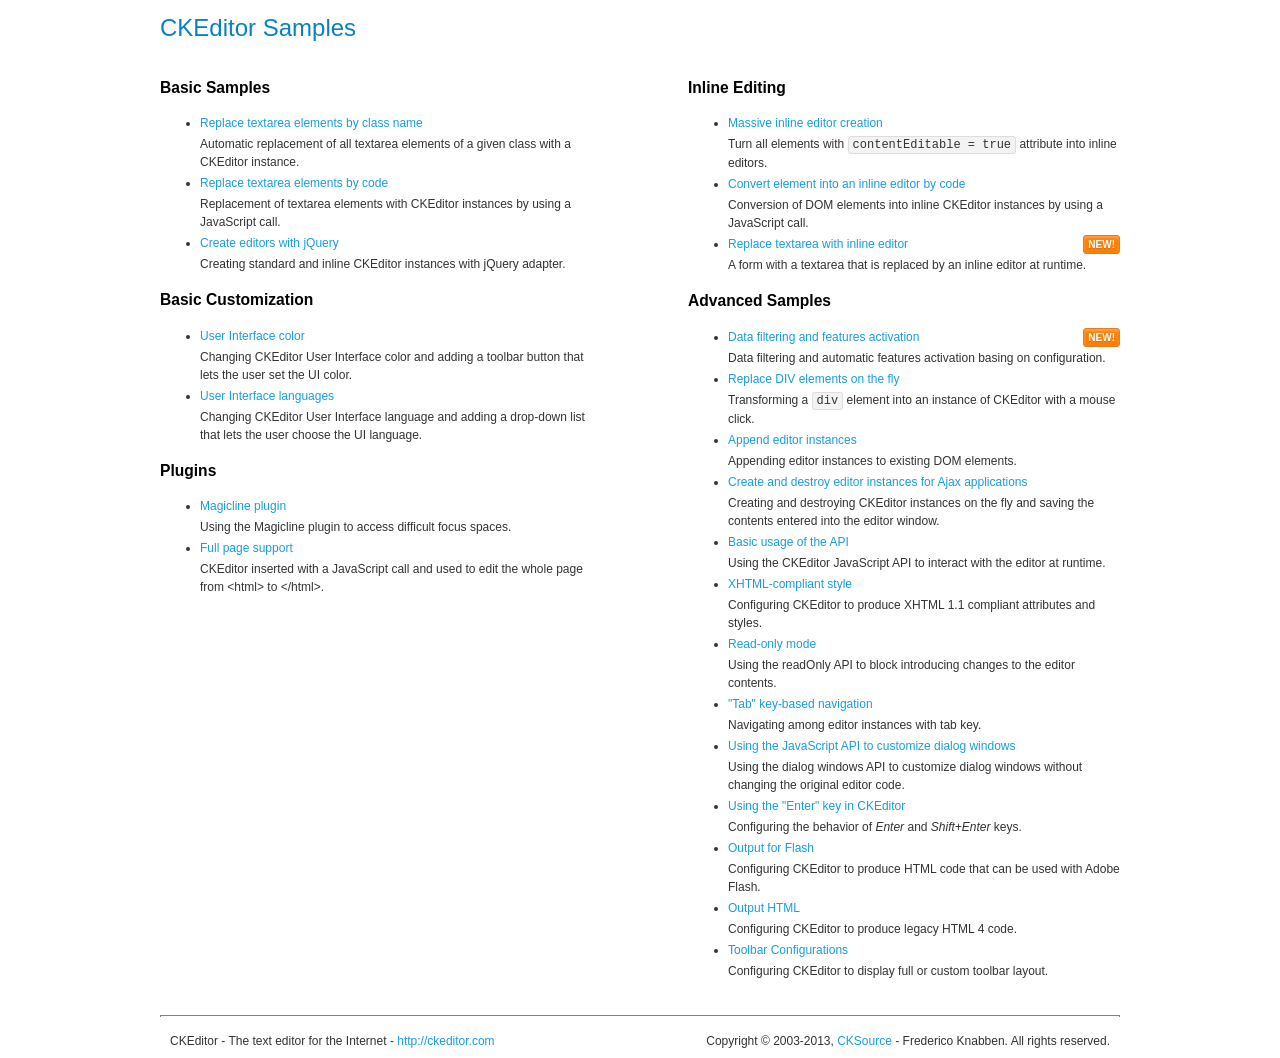
<file: Public/ckeditor/samples/index.html>
<!DOCTYPE html>
<!--
Copyright (c) 2003-2013, CKSource - Frederico Knabben. All rights reserved.
For licensing, see LICENSE.md or http://ckeditor.com/license
-->
<html>
<head>
	<title>CKEditor Samples</title>
	<meta charset="utf-8">
	<link rel="stylesheet" href="sample.css">
</head>
<body>
	<h1 class="samples">
		CKEditor Samples
	</h1>
	<div class="twoColumns">
		<div class="twoColumnsLeft">
			<h2 class="samples">
				Basic Samples
			</h2>
			<dl class="samples">
				<dt><a class="samples" href="replacebyclass.html">Replace textarea elements by class name</a></dt>
				<dd>Automatic replacement of all textarea elements of a given class with a CKEditor instance.</dd>

				<dt><a class="samples" href="replacebycode.html">Replace textarea elements by code</a></dt>
				<dd>Replacement of textarea elements with CKEditor instances by using a JavaScript call.</dd>

				<dt><a class="samples" href="jquery.html">Create editors with jQuery</a></dt>
				<dd>Creating standard and inline CKEditor instances with jQuery adapter.</dd>
			</dl>

			<h2 class="samples">
				Basic Customization
			</h2>
			<dl class="samples">
				<dt><a class="samples" href="uicolor.html">User Interface color</a></dt>
				<dd>Changing CKEditor User Interface color and adding a toolbar button that lets the user set the UI color.</dd>

				<dt><a class="samples" href="uilanguages.html">User Interface languages</a></dt>
				<dd>Changing CKEditor User Interface language and adding a drop-down list that lets the user choose the UI language.</dd>
			</dl>


			<h2 class="samples">Plugins</h2>
<dl class="samples">
<dt><a class="samples" href="plugins/magicline/magicline.html">Magicline plugin</a></dt>
<dd>Using the Magicline plugin to access difficult focus spaces.</dd>

<dt><a class="samples" href="plugins/wysiwygarea/fullpage.html">Full page support</a></dt>
<dd>CKEditor inserted with a JavaScript call and used to edit the whole page from &lt;html&gt; to &lt;/html&gt;.</dd>
</dl>
		</div>
		<div class="twoColumnsRight">
			<h2 class="samples">
				Inline Editing
			</h2>
			<dl class="samples">
				<dt><a class="samples" href="inlineall.html">Massive inline editor creation</a></dt>
				<dd>Turn all elements with <code>contentEditable = true</code> attribute into inline editors.</dd>

				<dt><a class="samples" href="inlinebycode.html">Convert element into an inline editor by code</a></dt>
				<dd>Conversion of DOM elements into inline CKEditor instances by using a JavaScript call.</dd>

				<dt><a class="samples" href="inlinetextarea.html">Replace textarea with inline editor</a> <span class="new">New!</span></dt>
				<dd>A form with a textarea that is replaced by an inline editor at runtime.</dd>

				
			</dl>

			<h2 class="samples">
				Advanced Samples
			</h2>
			<dl class="samples">
				<dt><a class="samples" href="datafiltering.html">Data filtering and features activation</a> <span class="new">New!</span></dt>
				<dd>Data filtering and automatic features activation basing on configuration.</dd>

				<dt><a class="samples" href="divreplace.html">Replace DIV elements on the fly</a></dt>
				<dd>Transforming a <code>div</code> element into an instance of CKEditor with a mouse click.</dd>

				<dt><a class="samples" href="appendto.html">Append editor instances</a></dt>
				<dd>Appending editor instances to existing DOM elements.</dd>

				<dt><a class="samples" href="ajax.html">Create and destroy editor instances for Ajax applications</a></dt>
				<dd>Creating and destroying CKEditor instances on the fly and saving the contents entered into the editor window.</dd>

				<dt><a class="samples" href="api.html">Basic usage of the API</a></dt>
				<dd>Using the CKEditor JavaScript API to interact with the editor at runtime.</dd>

				<dt><a class="samples" href="xhtmlstyle.html">XHTML-compliant style</a></dt>
				<dd>Configuring CKEditor to produce XHTML 1.1 compliant attributes and styles.</dd>

				<dt><a class="samples" href="readonly.html">Read-only mode</a></dt>
				<dd>Using the readOnly API to block introducing changes to the editor contents.</dd>

				<dt><a class="samples" href="tabindex.html">"Tab" key-based navigation</a></dt>
				<dd>Navigating among editor instances with tab key.</dd>


				
<dt><a class="samples" href="plugins/dialog/dialog.html">Using the JavaScript API to customize dialog windows</a></dt>
<dd>Using the dialog windows API to customize dialog windows without changing the original editor code.</dd>

<dt><a class="samples" href="plugins/enterkey/enterkey.html">Using the &quot;Enter&quot; key in CKEditor</a></dt>
<dd>Configuring the behavior of <em>Enter</em> and <em>Shift+Enter</em> keys.</dd>

<dt><a class="samples" href="plugins/htmlwriter/outputforflash.html">Output for Flash</a></dt>
<dd>Configuring CKEditor to produce HTML code that can be used with Adobe Flash.</dd>

<dt><a class="samples" href="plugins/htmlwriter/outputhtml.html">Output HTML</a></dt>
<dd>Configuring CKEditor to produce legacy HTML 4 code.</dd>

<dt><a class="samples" href="plugins/toolbar/toolbar.html">Toolbar Configurations</a></dt>
<dd>Configuring CKEditor to display full or custom toolbar layout.</dd>

			</dl>
		</div>
	</div>
	<div id="footer">
		<hr>
		<p>
			CKEditor - The text editor for the Internet - <a class="samples" href="http://ckeditor.com/">http://ckeditor.com</a>
		</p>
		<p id="copy">
			Copyright &copy; 2003-2013, <a class="samples" href="http://cksource.com/">CKSource</a> - Frederico Knabben. All rights reserved.
		</p>
	</div>
</body>
</html>
</file>
<file: Public/ckeditor/samples/sample.css>
/*
Copyright (c) 2003-2013, CKSource - Frederico Knabben. All rights reserved.
For licensing, see LICENSE.md or http://ckeditor.com/license
*/

html, body, h1, h2, h3, h4, h5, h6, div, span, blockquote, p, address, form, fieldset, img, ul, ol, dl, dt, dd, li, hr, table, td, th, strong, em, sup, sub, dfn, ins, del, q, cite, var, samp, code, kbd, tt, pre
{
	line-height: 1.5em;
}

body
{
	padding: 10px 30px;
}

input, textarea, select, option, optgroup, button, td, th
{
	font-size: 100%;
}

pre, code, kbd, samp, tt
{
	font-family: monospace,monospace;
	font-size: 1em;
}

body {
    width: 960px;
    margin: 0 auto;
}

code
{
	background: #f3f3f3;
	border: 1px solid #ddd;
	padding: 1px 4px;

	-moz-border-radius: 3px;
	-webkit-border-radius: 3px;
	border-radius: 3px;
}

abbr
{
	border-bottom: 1px dotted #555;
	cursor: pointer;
}

.new, .beta
{
	text-transform: uppercase;
	font-size: 10px;
	font-weight: bold;
	padding: 1px 4px;
	margin: 0 0 0 5px;
	color: #fff;
	float: right;

	-moz-border-radius: 3px;
	-webkit-border-radius: 3px;
	border-radius: 3px;
}

.new
{
	background: #FF7E00;
	border: 1px solid #DA8028;
	text-shadow: 0 1px 0 #C97626;

	-moz-box-shadow: 0 2px 3px 0 #FFA54E inset;
	-webkit-box-shadow: 0 2px 3px 0 #FFA54E inset;
	box-shadow: 0 2px 3px 0 #FFA54E inset;
}

.beta
{
	background: #18C0DF;
	border: 1px solid #19AAD8;
	text-shadow: 0 1px 0 #048CAD;
	font-style: italic;

	-moz-box-shadow: 0 2px 3px 0 #50D4FD inset;
	-webkit-box-shadow: 0 2px 3px 0 #50D4FD inset;
	box-shadow: 0 2px 3px 0 #50D4FD inset;
}

h1.samples
{
	color: #0782C1;
	font-size: 200%;
	font-weight: normal;
	margin: 0;
	padding: 0;
}

h1.samples a
{
	color: #0782C1;
	text-decoration: none;
	border-bottom: 1px dotted #0782C1;
}

.samples a:hover
{
	border-bottom: 1px dotted #0782C1;
}

h2.samples
{
	color: #000000;
	font-size: 130%;
	margin: 15px 0 0 0;
	padding: 0;
}

p, blockquote, address, form, pre, dl, h1.samples, h2.samples
{
	margin-bottom: 15px;
}

ul.samples
{
	margin-bottom: 15px;
}

.clear
{
	clear: both;
}

fieldset
{
	margin: 0;
	padding: 10px;
}

body, input, textarea
{
	color: #333333;
	font-family: Arial, Helvetica, sans-serif;
}

body
{
	font-size: 75%;
}

a.samples
{
	color: #189DE1;
	text-decoration: none;
}

form
{
	margin: 0;
	padding: 0;
}

pre.samples
{
	background-color: #F7F7F7;
	border: 1px solid #D7D7D7;
	overflow: auto;
	padding: 0.25em;
	white-space: pre-wrap; /* CSS 2.1 */
	word-wrap: break-word; /* IE7 */
	-moz-tab-size: 4;
	-o-tab-size: 4;
	-webkit-tab-size: 4;
	tab-size: 4;
}

#footer
{
	clear: both;
	padding-top: 10px;
}

#footer hr
{
	margin: 10px 0 15px 0;
	height: 1px;
	border: solid 1px gray;
	border-bottom: none;
}

#footer p
{
	margin: 0 10px 10px 10px;
	float: left;
}

#footer #copy
{
	float: right;
}

#outputSample
{
	width: 100%;
	table-layout: fixed;
}

#outputSample thead th
{
	color: #dddddd;
	background-color: #999999;
	padding: 4px;
	white-space: nowrap;
}

#outputSample tbody th
{
	vertical-align: top;
	text-align: left;
}

#outputSample pre
{
	margin: 0;
	padding: 0;
}

.description
{
	border: 1px dotted #B7B7B7;
	margin-bottom: 10px;
	padding: 10px 10px 0;
	overflow: hidden;
}

label
{
	display: block;
	margin-bottom: 6px;
}

/**
 *	CKEditor editables are automatically set with the "cke_editable" class
 *	plus cke_editable_(inline|themed) depending on the editor type.
 */

/* Style a bit the inline editables. */
.cke_editable.cke_editable_inline
{
	cursor: pointer;
}

/* Once an editable element gets focused, the "cke_focus" class is
   added to it, so we can style it differently. */
.cke_editable.cke_editable_inline.cke_focus
{
	box-shadow: inset 0px 0px 20px 3px #ddd, inset 0 0 1px #000;
	outline: none;
	background: #eee;
	cursor: text;
}

/* Avoid pre-formatted overflows inline editable. */
.cke_editable_inline pre
{
	white-space: pre-wrap;
	word-wrap: break-word;
}

/**
 *	Samples index styles.
 */

.twoColumns,
.twoColumnsLeft,
.twoColumnsRight
{
	overflow: hidden;
}

.twoColumnsLeft,
.twoColumnsRight
{
	width: 45%;
}

.twoColumnsLeft
{
	float: left;
}

.twoColumnsRight
{
	float: right;
}

dl.samples
{
	padding: 0 0 0 40px;
}
dl.samples > dt
{
	display: list-item;
	list-style-type: disc;
	list-style-position: outside;
	margin: 0 0 3px;
}
dl.samples > dd
{
	margin: 0 0 3px;
}
.warning
{
    color: #ff0000;
	background-color: #FFCCBA;
    border: 2px dotted #ff0000;
	padding: 15px 10px;
	margin: 10px 0;
}

/* Used on inline samples */

blockquote
{
	font-style: italic;
	font-family: Georgia, Times, "Times New Roman", serif;
	padding: 2px 0;
	border-style: solid;
	border-color: #ccc;
	border-width: 0;
}

.cke_contents_ltr blockquote
{
	padding-left: 20px;
	padding-right: 8px;
	border-left-width: 5px;
}

.cke_contents_rtl blockquote
{
	padding-left: 8px;
	padding-right: 20px;
	border-right-width: 5px;
}

img.right {
    border: 1px solid #ccc;
    float: right;
    margin-left: 15px;
    padding: 5px;
}

img.left {
    border: 1px solid #ccc;
    float: left;
    margin-right: 15px;
    padding: 5px;
}
</file>
